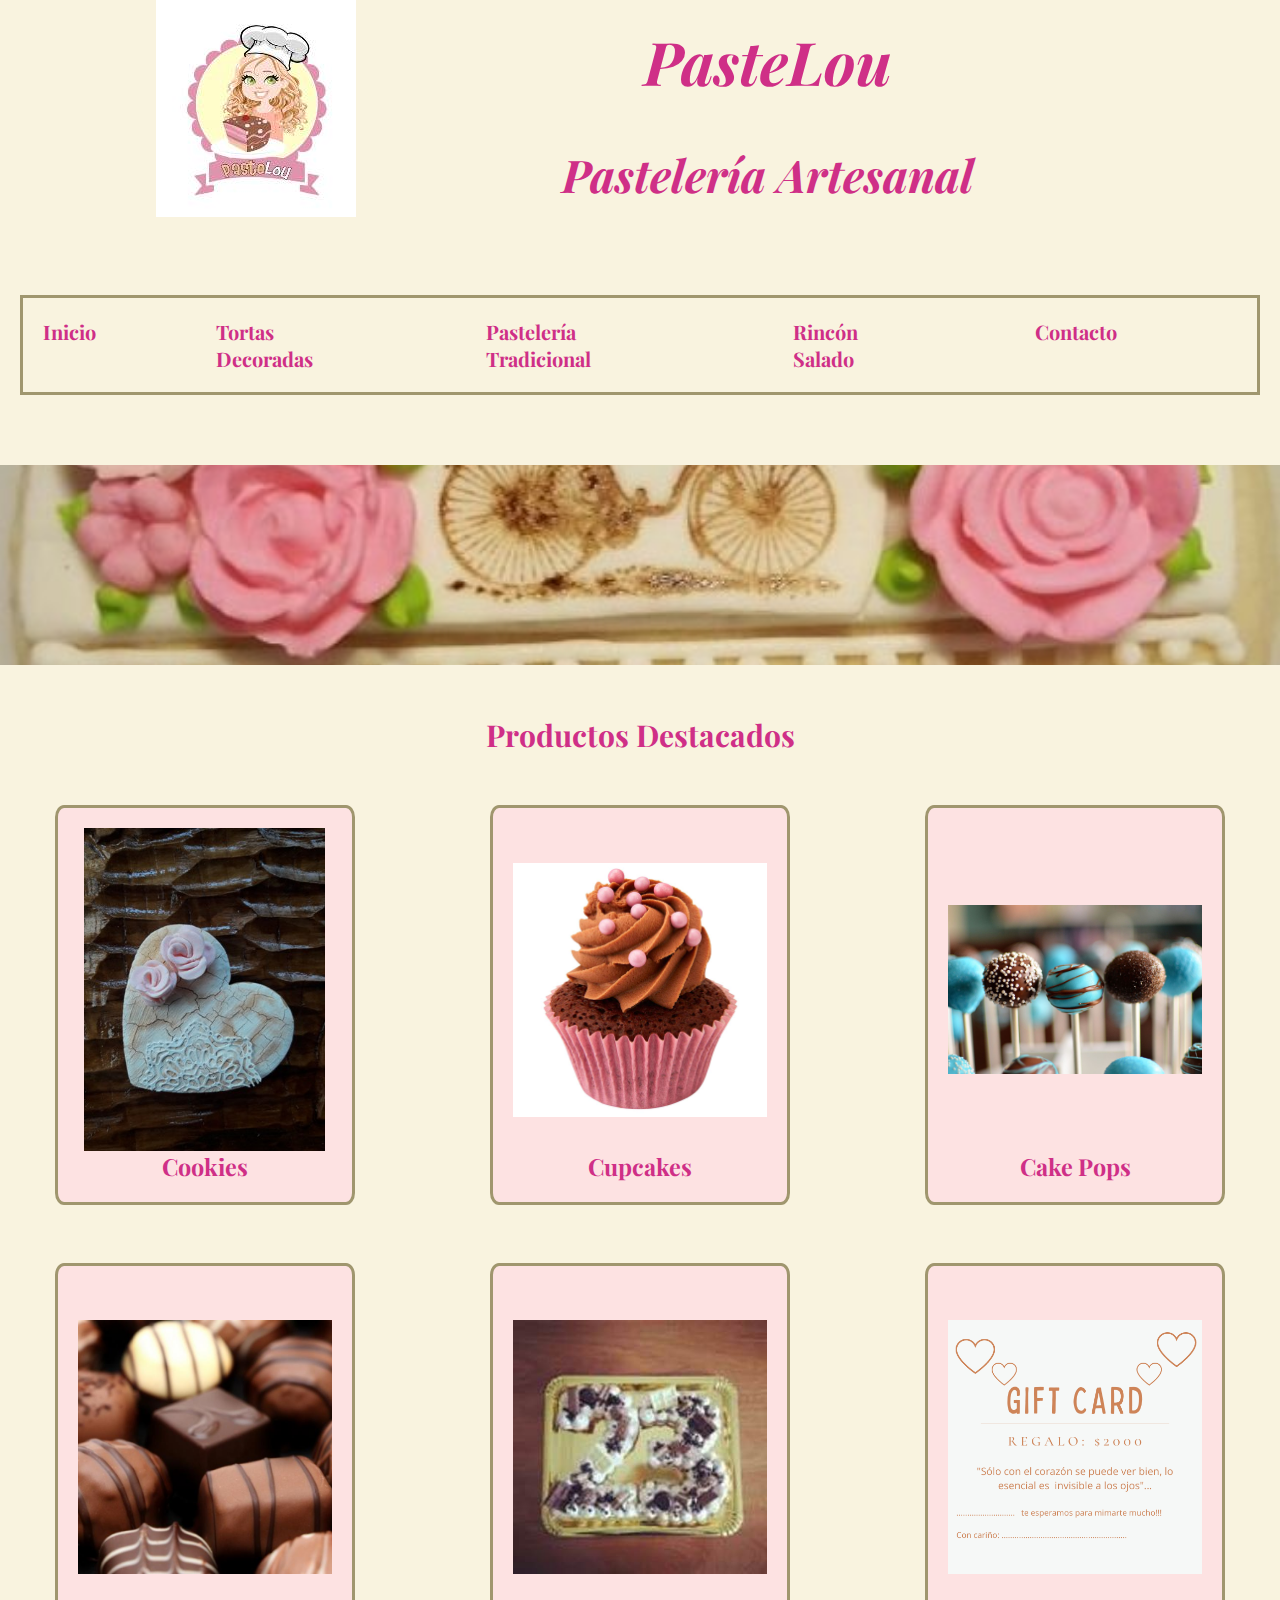
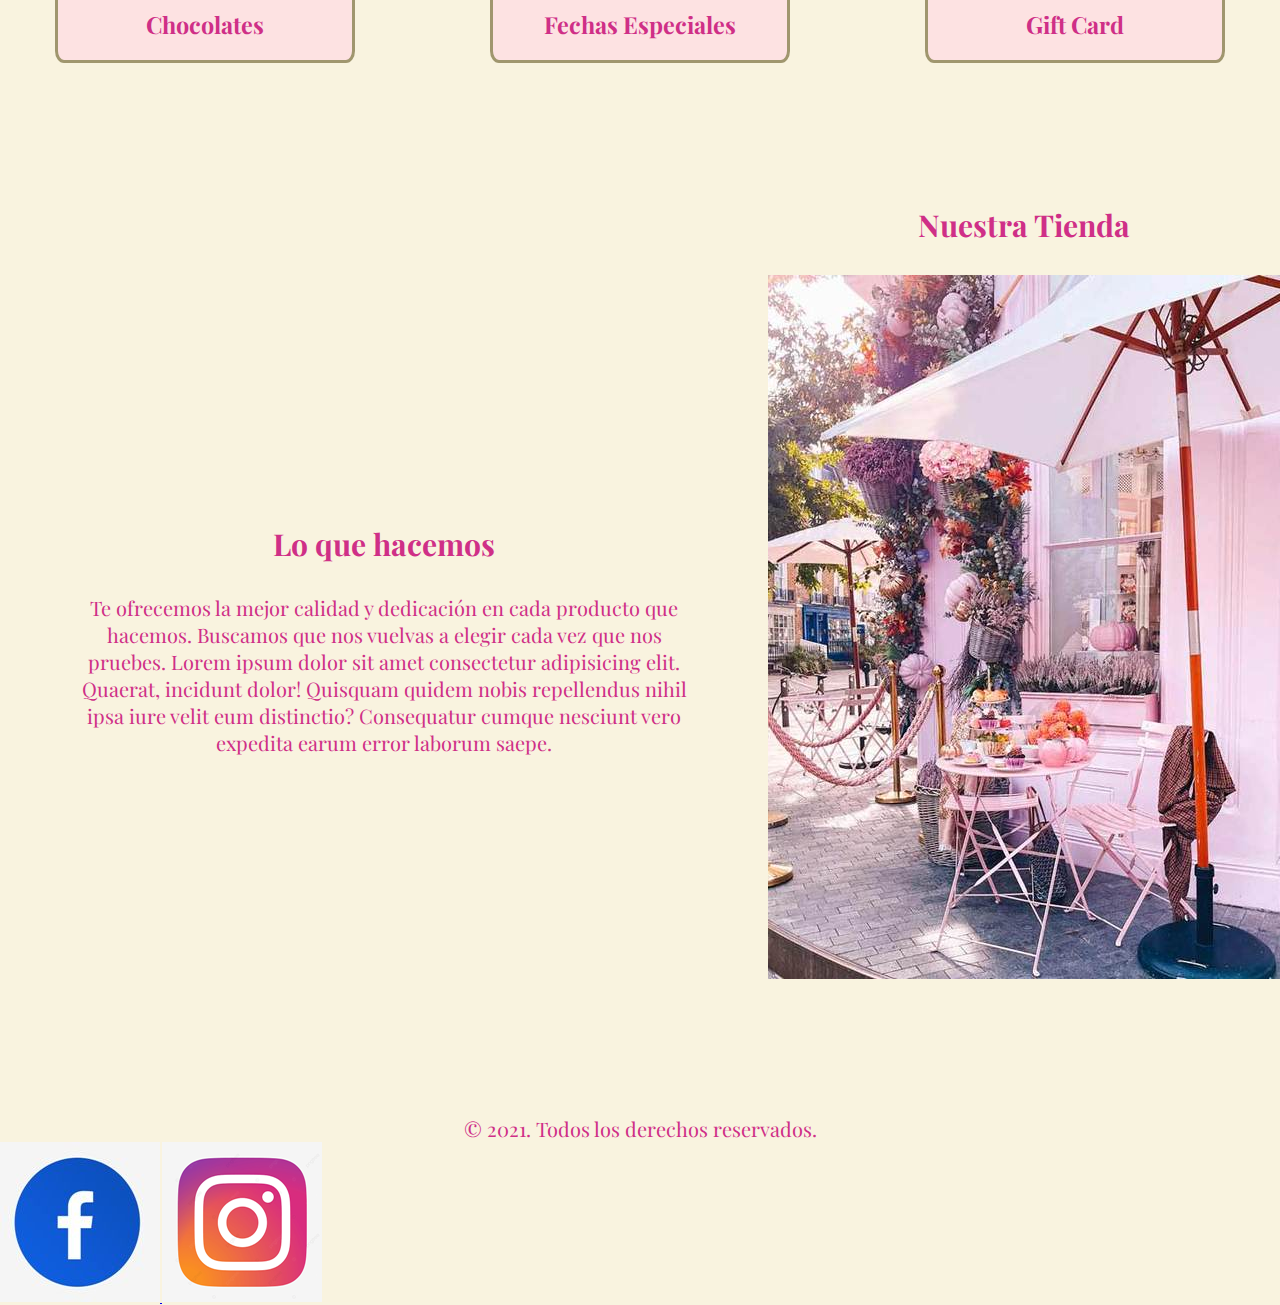
<file: index.html>
<!DOCTYPE html>
<html lang="es">
<head>
    <meta charset="UTF-8">
    <meta http-equiv="X-UA-Compatible" content="IE=edge">
    <meta name="viewport" content="width=device-width, initial-scale=1.0">
    <link rel="shortcut icon" href="./images/favicon.jpg">
    <link rel="preconnect" href="https://fonts.googleapis.com">
    <link rel="preconnect" href="https://fonts.gstatic.com" crossorigin>
    <link href="https://fonts.googleapis.com/css2?family=Playfair+Display:ital,wght@0,400;0,800;1,400;1,800&display=swap" rel="stylesheet">
    <link rel="stylesheet" href="./estilos.css">
    <title>PasteLou</title>
</head>
<body>
    <header class="header">

        <div class="headerTitle">
            <div class = "headerLogo">
                <a href="./index.html"> <img src="./images/logoPasteLou.jpg" alt="Logo PasteLou"> </a><!-- Icon principal con link a index.html-->
            </div>
            <div class="headerTitleText">
                <h1> PasteLou </h1>
                <h2> Pastelería Artesanal </h2> 
            </div>     
        </div>

        <nav class="headerMenu">
            <!-- Barra Navegación -->
            <ul>
                <li> <a href="./index.html"> Inicio </a> </li>
                <li> <a href="./pages/tortasDecoradas.html"> Tortas Decoradas </a> </li>
                <li> <a href="./pages/pasteleriaTradicional.html"> Pastelería Tradicional</a></li>
                <li> <a href="./pages/rinconSalado.html"> Rincón Salado </a></li>
                <li> <a href="./pages/contacto.html"> Contacto </a> </li>
            </ul>
        </nav>

    </header>

    <section class="carrousel">

    </section>

    <section class="productosDestacados">
     
        <h2 class="tituloSeccion"> Productos Destacados </h2>
        
        <div class="productosDestacadosCards">

            <article id="cookies" class="productosDestacados__card">
                <div  class="productosDestacados__card__foto"> </div>
                <h3> Cookies </h3>    
            </article>

            <article id="cupcakes" class="productosDestacados__card">
                <div class="productosDestacados__card__foto"></div>
                <h3> Cupcakes </h3>    
            </article>

            <article id="cakePops" class="productosDestacados__card">
                <div class="productosDestacados__card__foto"></div>
                <h3> Cake Pops </h3>    
            </article> 
        
            <article id="chocolates" class="productosDestacados__card">
                <div  class="productosDestacados__card__foto"> </div>
                <h3> Chocolates </h3>    
            </article>

            <article id="fechasEspeciales" class="productosDestacados__card">
                <div class="productosDestacados__card__foto"></div>
                <h3> Fechas Especiales </h3>    
            </article>

            <article id="giftCard" class="productosDestacados__card">
                <div class="productosDestacados__card__foto"></div>
                <h3> Gift Card </h3>    
            </article>
        </div>  
    
    </section>



    <section class="nosotros">
        
        <article id="nosotros">
            <h2 class="tituloSeccion"> Lo que hacemos </h2>
            <p class="textoGenerico">Te ofrecemos la mejor calidad y dedicación en cada producto que hacemos. Buscamos que nos vuelvas a elegir cada vez que nos pruebes. Lorem ipsum dolor sit amet consectetur adipisicing elit. Quaerat, incidunt dolor! Quisquam quidem nobis repellendus nihil ipsa iure velit eum distinctio? Consequatur cumque nesciunt vero expedita earum error laborum saepe.  
            </p>
        </article>

        <article id="nuestraTienda">
            <h2 class="tituloSeccion"> Nuestra Tienda </h2>
            <img src="./images/nuestraTienda.jpg" alt="Imagen Tienda">      

        </article>

    </section>

    <footer class="footer">
        <p class="textoGenerico">© 2021. Todos los derechos reservados.</p>
        <a href="https://www.facebook.com/pages/category/Entrepreneur/PasteLou-2195331034122883/"> <img src="./images/logoFacebook.jpg" alt="Enlace PasteLou Facebook"> </a>
        <img src="./images/logoInstagram.png" alt="Enlace PasteLou Instagram">
    </footer>

</body>
</html>
</file>
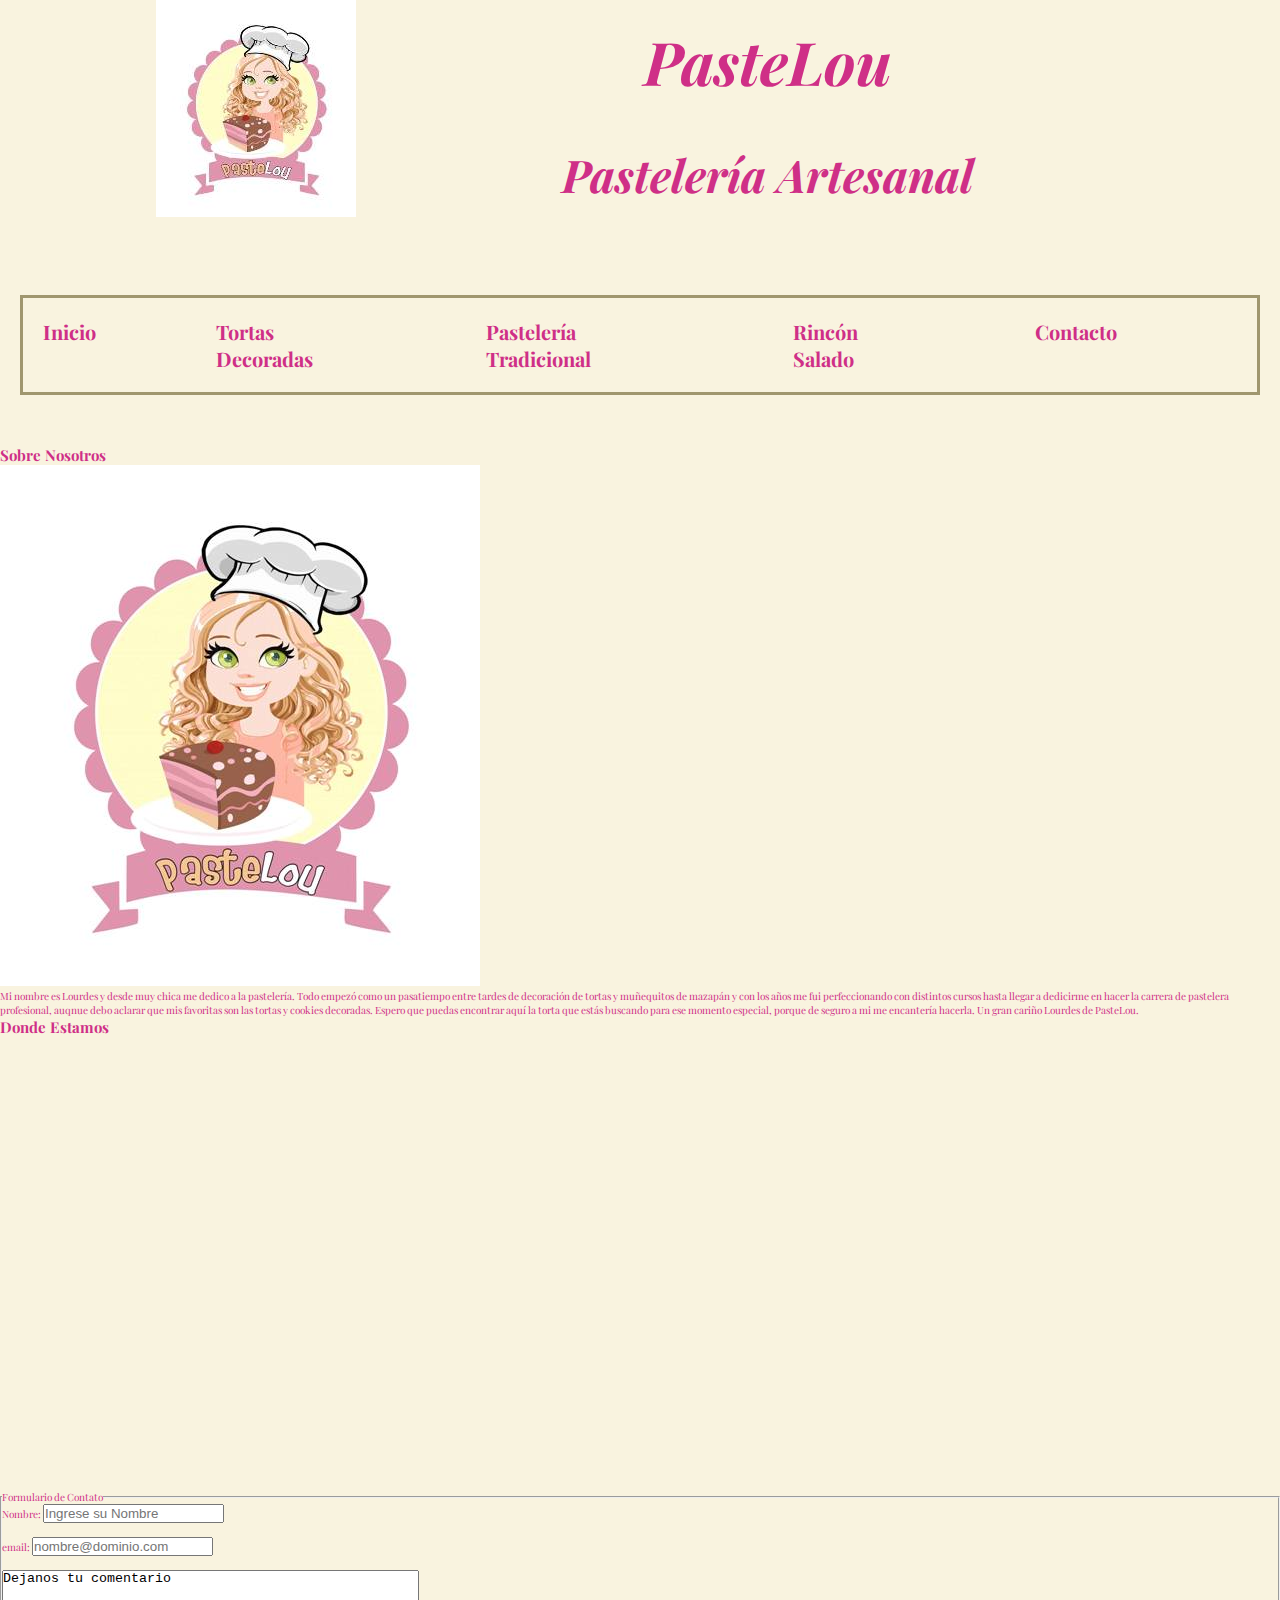
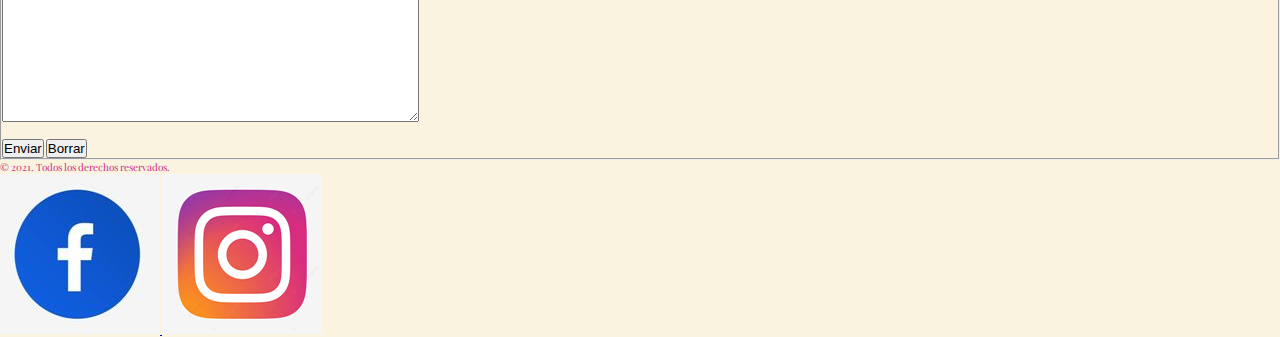
<file: pages/contacto.html>
<!DOCTYPE html>
<html lang="es">
<head>
    <meta charset="UTF-8">
    <meta http-equiv="X-UA-Compatible" content="IE=edge">
    <meta name="viewport" content="width=device-width, initial-scale=1.0">
    <link rel="shortcut icon" href="../images/favicon.jpg">
    <link rel="preconnect" href="https://fonts.googleapis.com">
    <link rel="preconnect" href="https://fonts.gstatic.com" crossorigin>
    <link href="https://fonts.googleapis.com/css2?family=Playfair+Display:ital,wght@0,400;0,800;1,400;1,800&display=swap" rel="stylesheet">
    <link rel="stylesheet" href="../estilos.css">
    <title>PasteLou</title>
</head>
<body>
    <header class="header">
        <div class="headerTitle">
            <div class = "headerLogo">
                <a href="../index.html"> <img src="../images/logoPasteLou.jpg" alt="Logo PasteLou"> </a><!-- Icon principal con link a index.html-->
            </div>
            <div class="headerTitleText">
                <h1> PasteLou </h1>
                <h2> Pastelería Artesanal </h2> 
            </div>     
        </div>

        <nav class="headerMenu">
            <!-- Barra Navegación -->
            <ul>
                <li> <a href="../index.html"> Inicio </a> </li>
                <li> <a href="./tortasDecoradas.html"> Tortas Decoradas</a> </li>
                <li> <a href="./pasteleriaTradicional.html"> Pastelería Tradicional </li>
                <li> <a href="./rinconSalado.html"> Rincón Salado </a></li>
                <li> <a href="./contacto.html"> Contacto </a> </li>
            </ul>
        </nav>

    </header>

    <section>
        <h2>Sobre Nosotros</h2>
        <article>

            <img src="../images/logoPasteLouOriginal.jpg" alt="Foto Lourdes">

            <p>Mi nombre es Lourdes y desde muy chica me dedico a la pastelería. Todo empezó como un pasatiempo entre tardes de decoración de tortas y muñequitos de mazapán y con los años me fui perfeccionando con distintos cursos hasta llegar a dedicirme en hacer la carrera de pastelera profesional, auqnue debo aclarar que mis favoritas son las tortas y cookies decoradas. Espero que puedas encontrar aquí la torta que estás buscando para ese momento especial, porque de seguro a mi me encantería hacerla. Un gran cariño Lourdes de PasteLou.</p>
        </article>

    </section>

    <section>
        <h2>Donde Estamos</h2>
        <iframe src="https://www.google.com/maps/embed?pb=!1m18!1m12!1m3!1d3283.545620741225!2d-58.480577285194734!3d-34.61564966563569!2m3!1f0!2f0!3f0!3m2!1i1024!2i768!4f13.1!3m3!1m2!1s0x95bcc9ef66a9cac1%3A0x4056c7f2ec4a21d0!2sAv.%20Nazca%201600%2C%20C1416ASR%20CABA!5e0!3m2!1sen!2sar!4v1636248985103!5m2!1sen!2sar" width="600" height="450" style="border:0;" allowfullscreen="" loading="lazy"></iframe>

        <aside>
            <form action="/" method="post">
                <fieldset>
                    <legend>Formulario de Contato</legend>
                    <label for="nombre">Nombre:</label>        
                    <input id="nombre" type="text" placeholder="Ingrese su Nombre">
                    <br>
                    <br>
                    <label for="email">email:</label>
                    <input id="email" type="email" placeholder="nombre@dominio.com" required>
                    <br>
                    <br>
                    <textarea name="textarea" rows="10" cols="50">Dejanos tu comentario</textarea>
                    <br>
                    <br>
                    <input type="submit" value="Enviar">
                    <input type="reset" value="Borrar">

                </fieldset>


            </form>



        </aside>
    
    
    </section>


    
    


    <footer>
        <p>© 2021. Todos los derechos reservados.</p>
        <a href="https://www.facebook.com/pages/category/Entrepreneur/PasteLou-2195331034122883/"> <img src="../images/logoFacebook.jpg" alt="Enlace PasteLou Facebook"> </a>
        <img src="../images/logoInstagram.png" alt="Enlace PasteLou Instagram">
    </footer>

</body>
</html>
</file>
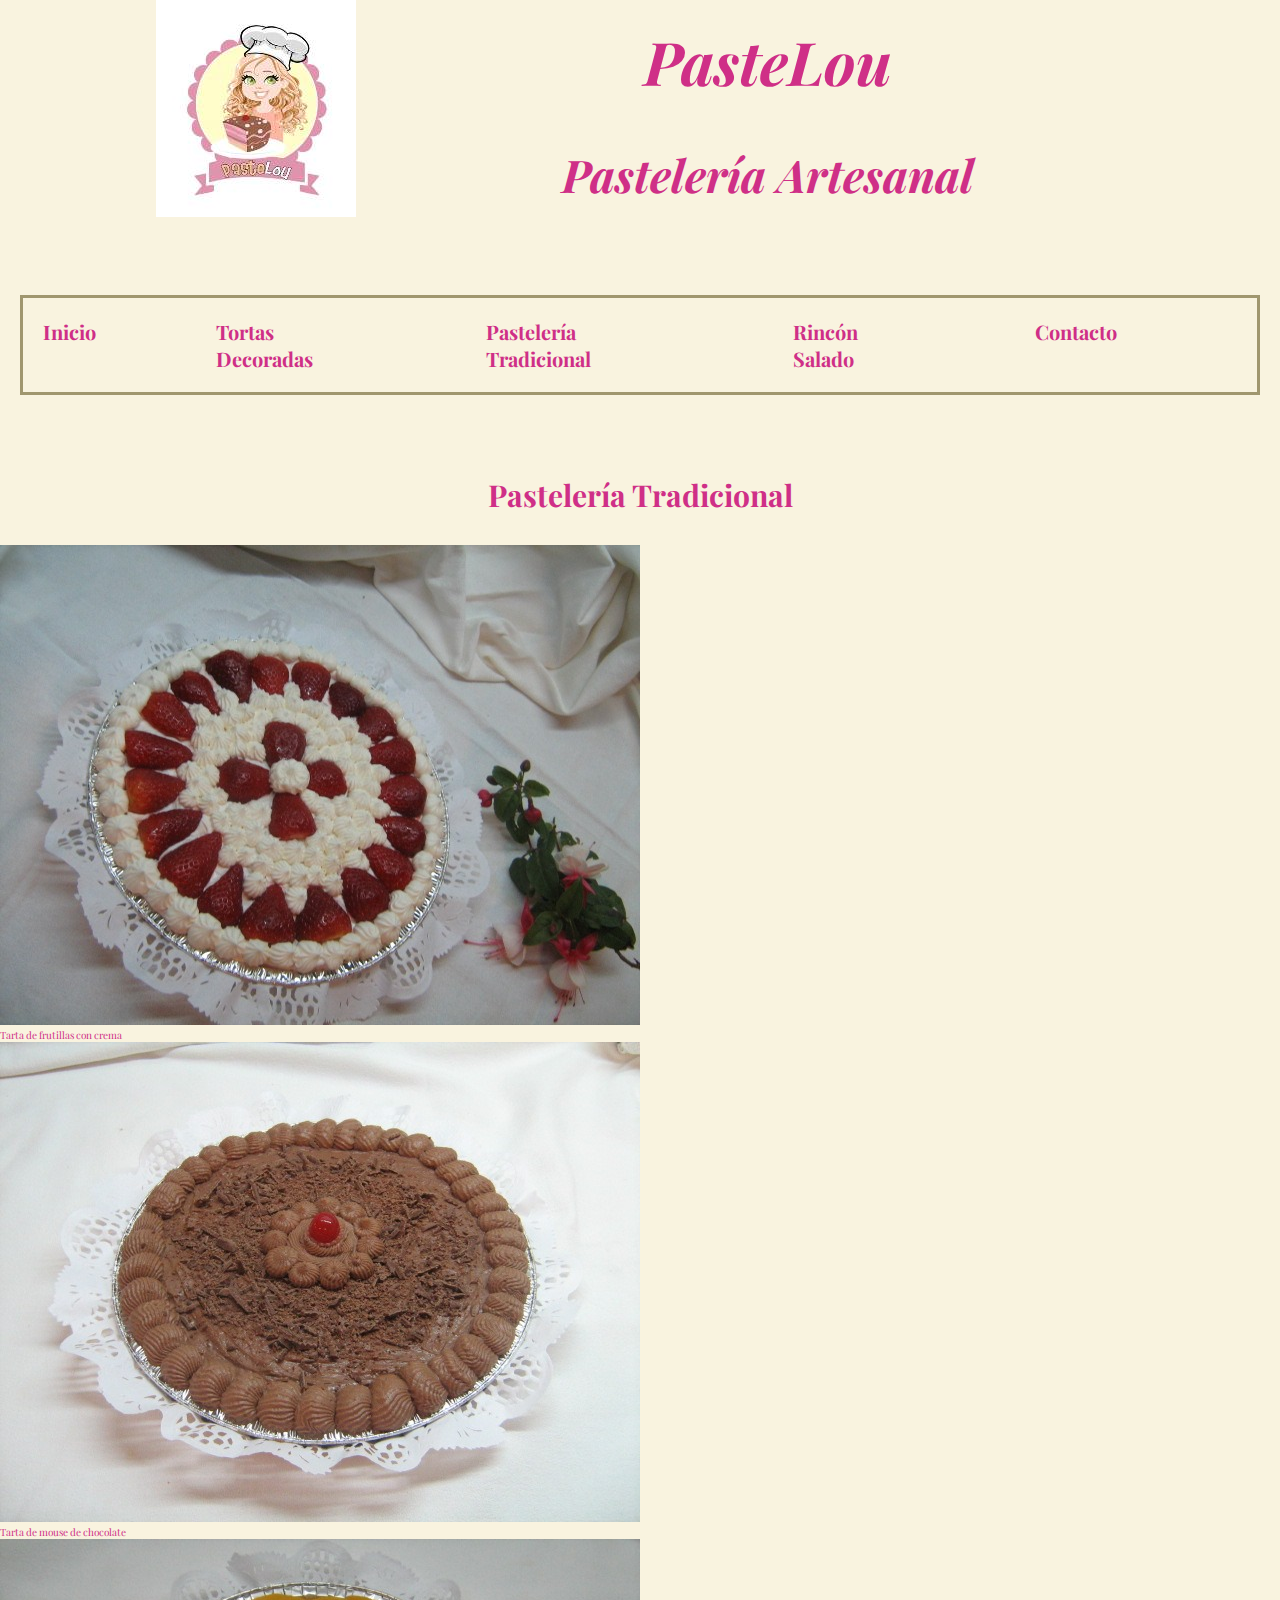
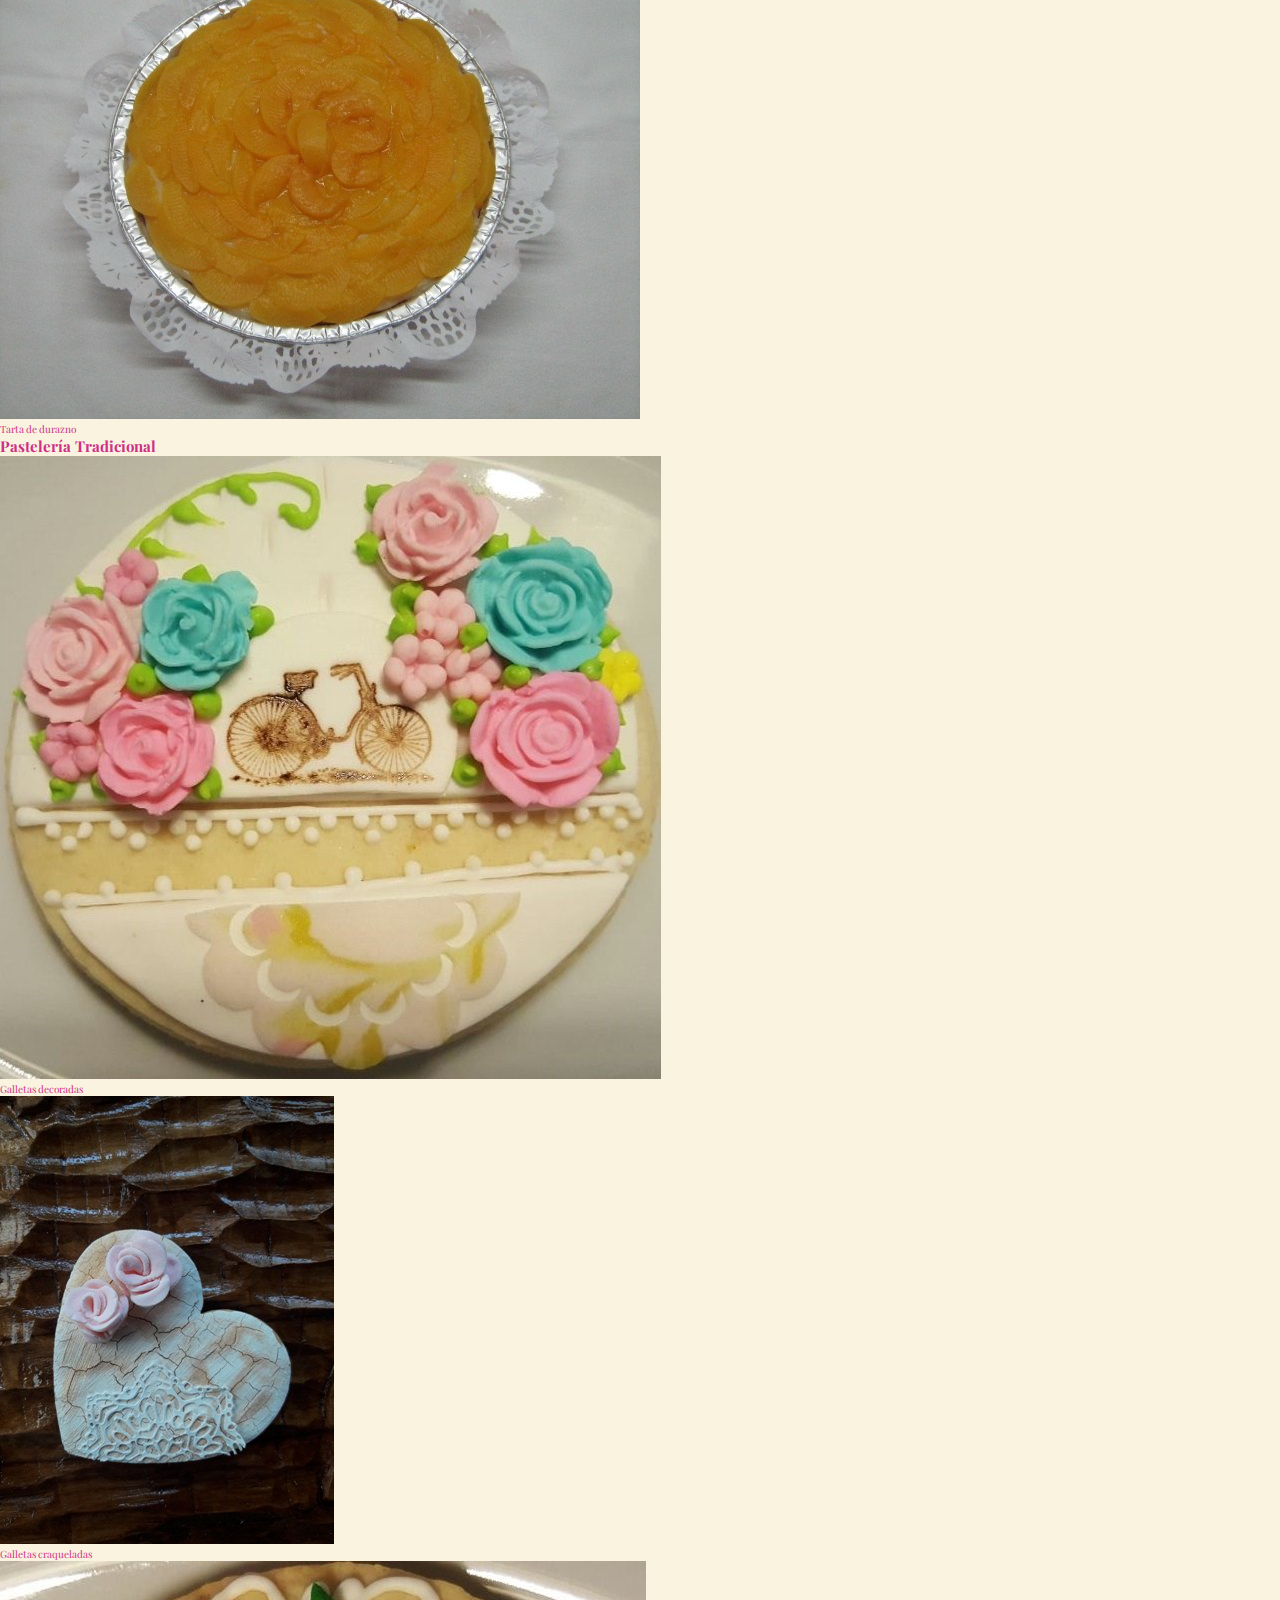
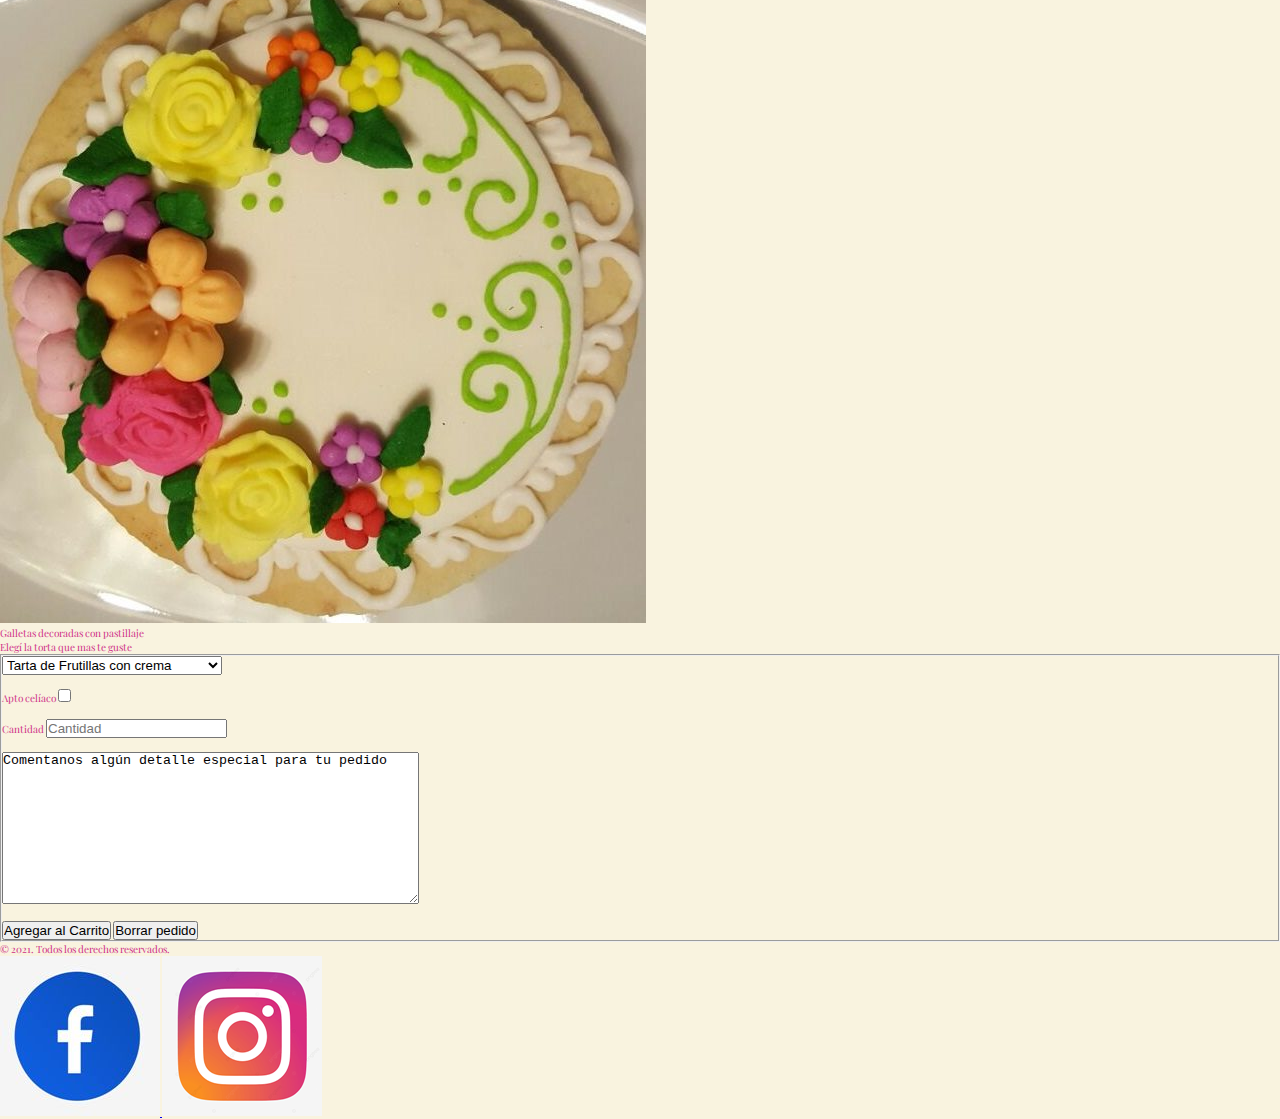
<file: pages/pasteleriaTradicional.html>
<!DOCTYPE html>
<html lang="es">
<head>
    <meta charset="UTF-8">
    <meta http-equiv="X-UA-Compatible" content="IE=edge">
    <meta name="viewport" content="width=device-width, initial-scale=1.0">
    <link rel="shortcut icon" href="../images/favicon.jpg">
    <link rel="preconnect" href="https://fonts.googleapis.com">
    <link rel="preconnect" href="https://fonts.gstatic.com" crossorigin>
    <link href="https://fonts.googleapis.com/css2?family=Playfair+Display:ital,wght@0,400;0,800;1,400;1,800&display=swap" rel="stylesheet">
    <link rel="stylesheet" href="../estilos.css">
    <title>PasteLou</title>
</head>
<body>
    <header class="header">
        
        <div class="headerTitle">
            <div class = "headerLogo">
                <a href="../index.html"> <img src="../images/logoPasteLou.jpg" alt="Logo PasteLou"> </a><!-- Icon principal con link a index.html-->
            </div>
            <div class="headerTitleText">
                <h1> PasteLou </h1>
                <h2> Pastelería Artesanal </h2> 
            </div>     
        </div>

        <nav class="headerMenu">
            <!-- Barra Navegación -->
            <ul>
                <li> <a href="../index.html"> Inicio </a> </li>
                <li> <a href="./tortasDecoradas.html"> Tortas Decoradas</a> </li>
                <li> <a href="./pasteleriaTradicional.html"> Pastelería Tradicional </li>
                <li> <a href="./rinconSalado.html"> Rincón Salado </a></li>
                <li> <a href="./contacto.html"> Contacto </a> </li>
            </ul>
        </nav>

    </header>

    <section>
        <!--Productos 1-->
        <h2 class="tituloSeccion"> Pastelería Tradicional </h2>
            <article>
                <img src="../images/tortaFrutilla.jpg" alt="Product Card 1">
                <p>Tarta de frutillas con crema</p>

                <img src="../images/tortaChocolate.jpg" alt="Product Card 2">
                <p>Tarta de mouse de chocolate</p>
                
                <img src="../images/tortaDurazno.jpg" alt="Product Card 3">
                <p>Tarta de durazno</p>   
            </article>

    </section>


    <section>
        <!--Productos 2-->
        <h2> Pastelería Tradicional </h2>
            <article>
                <img src="../images/galletaBicicleta.jpg" alt="Product Card 1">
                <p>Galletas decoradas</p>

                <img src="../images/galletaCraquelada.jpg" alt="Product Card 2">
                <p>Galletas craqueladas</p>
                
                <img src="../images/galletaFlores.jpg" alt="Product Card 3">
                <p>Galletas decoradas con pastillaje</p>
           </article>

    </section>

    <section>
        <form action="/" method="post">
            <legend> Elegí la torta que mas te guste</legend>
            <fieldset>
                <select name="">
                    <option value="tartaFrutillas">Tarta de Frutillas con crema</option>
                    <option value="tartaChocolate">Tarta mouse de chocolate</option>
                    <option value="tartaDurazno">Tarta de Durazno</option>
                    <option value="galletasDecoradas">Galletas con decoración pintadas</option>
                    <option value="galletasCraqueladas">Galletas Craqueladas</option>
                    <option value="galletasFlores">Galletas decoradas con pastillaje</option>
                </select>
                <br> 
                <br>
                <label for="sinTacc">Apto celíaco </label>
                <input type="checkbox" name="sinTacc" value="1" />
                <br>
                <br>
                <label for="cantidad">Cantidad</label>
                <input id="cantidad" type="number" placeholder="Cantidad">
                <br>
                <br>
                <textarea name="textarea" rows="10" cols="50">Comentanos algún detalle especial para tu pedido</textarea>
                <br>
                <br>
                <input type="submit" value="Agregar al Carrito">
                <input type="reset" value="Borrar pedido">





            </fieldset>


        </form>



    </section>


    <footer>
        <p>© 2021. Todos los derechos reservados.</p>
        <a href="https://www.facebook.com/pages/category/Entrepreneur/PasteLou-2195331034122883/"> <img src="../images/logoFacebook.jpg" alt="Enlace PasteLou Facebook"> </a>
        <img src="../images/logoInstagram.png" alt="Enlace PasteLou Instagram">
    </footer>

</body>
</html>
</file>
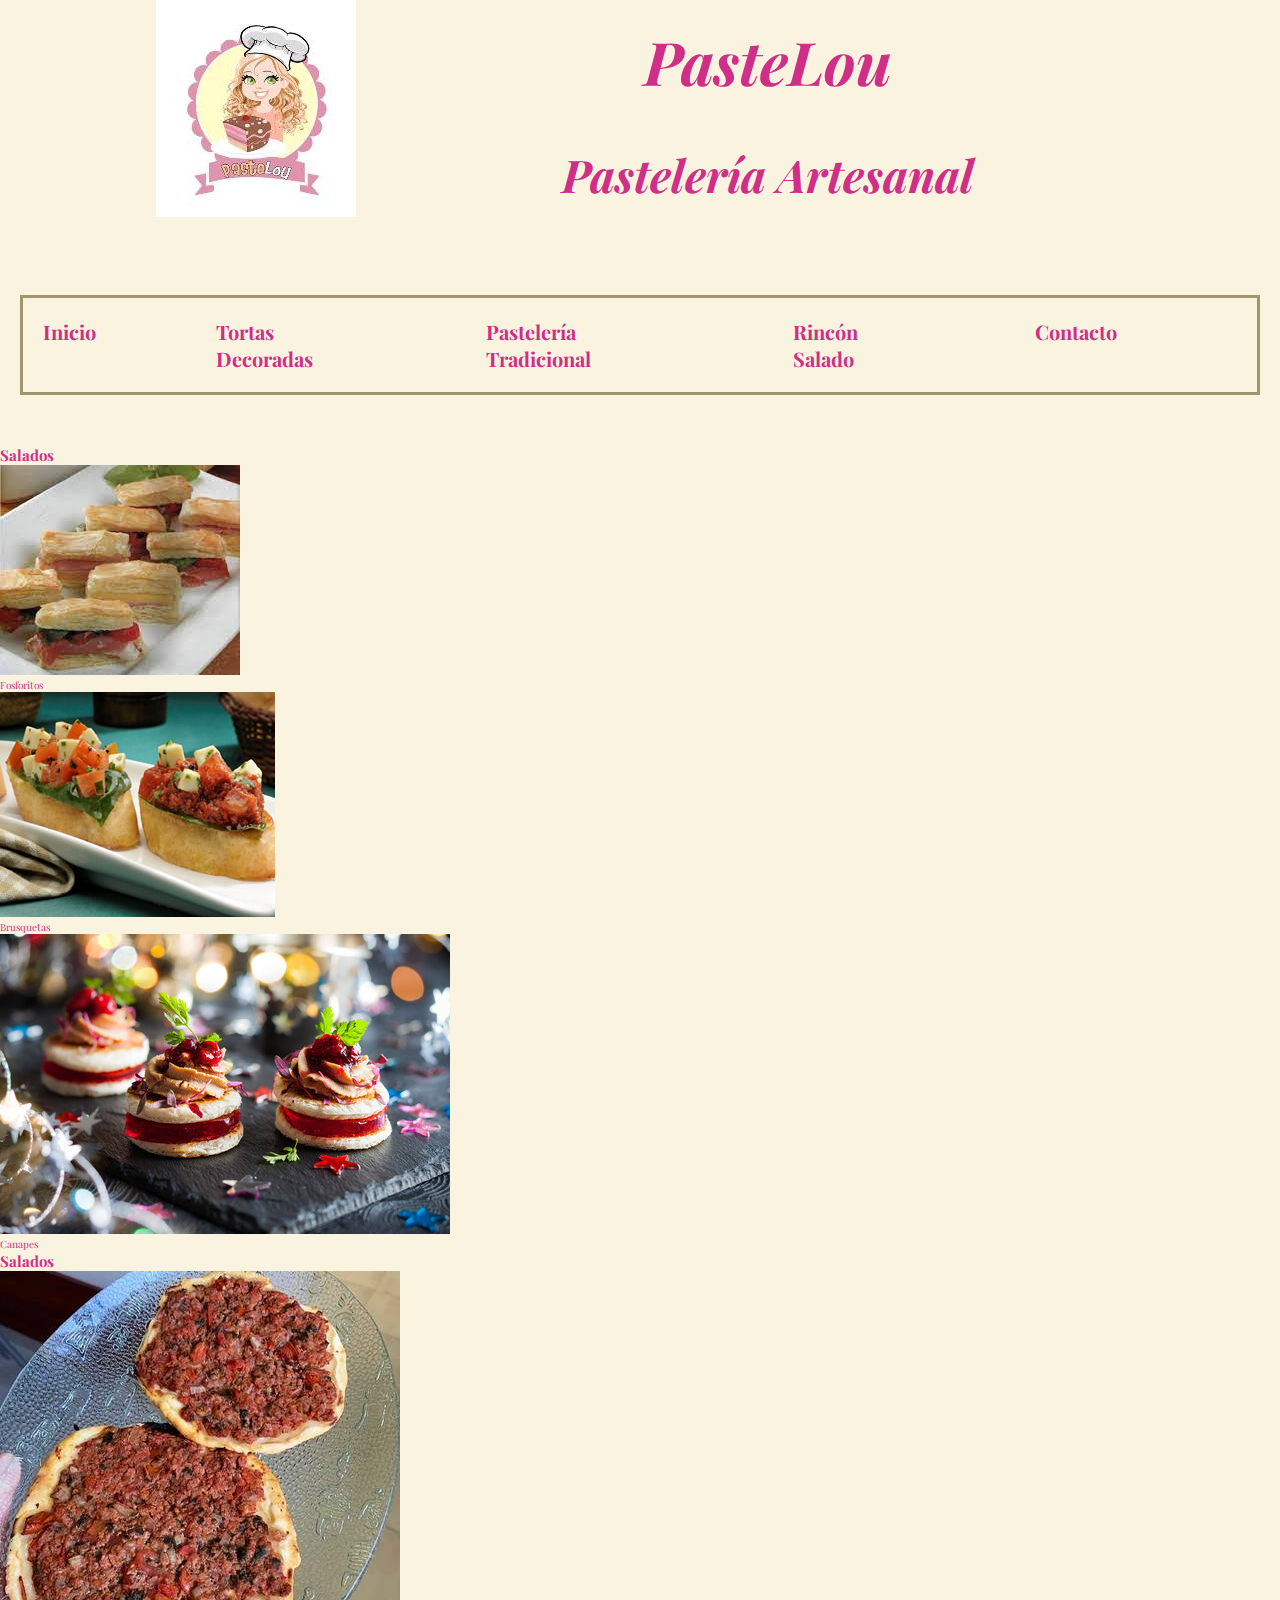
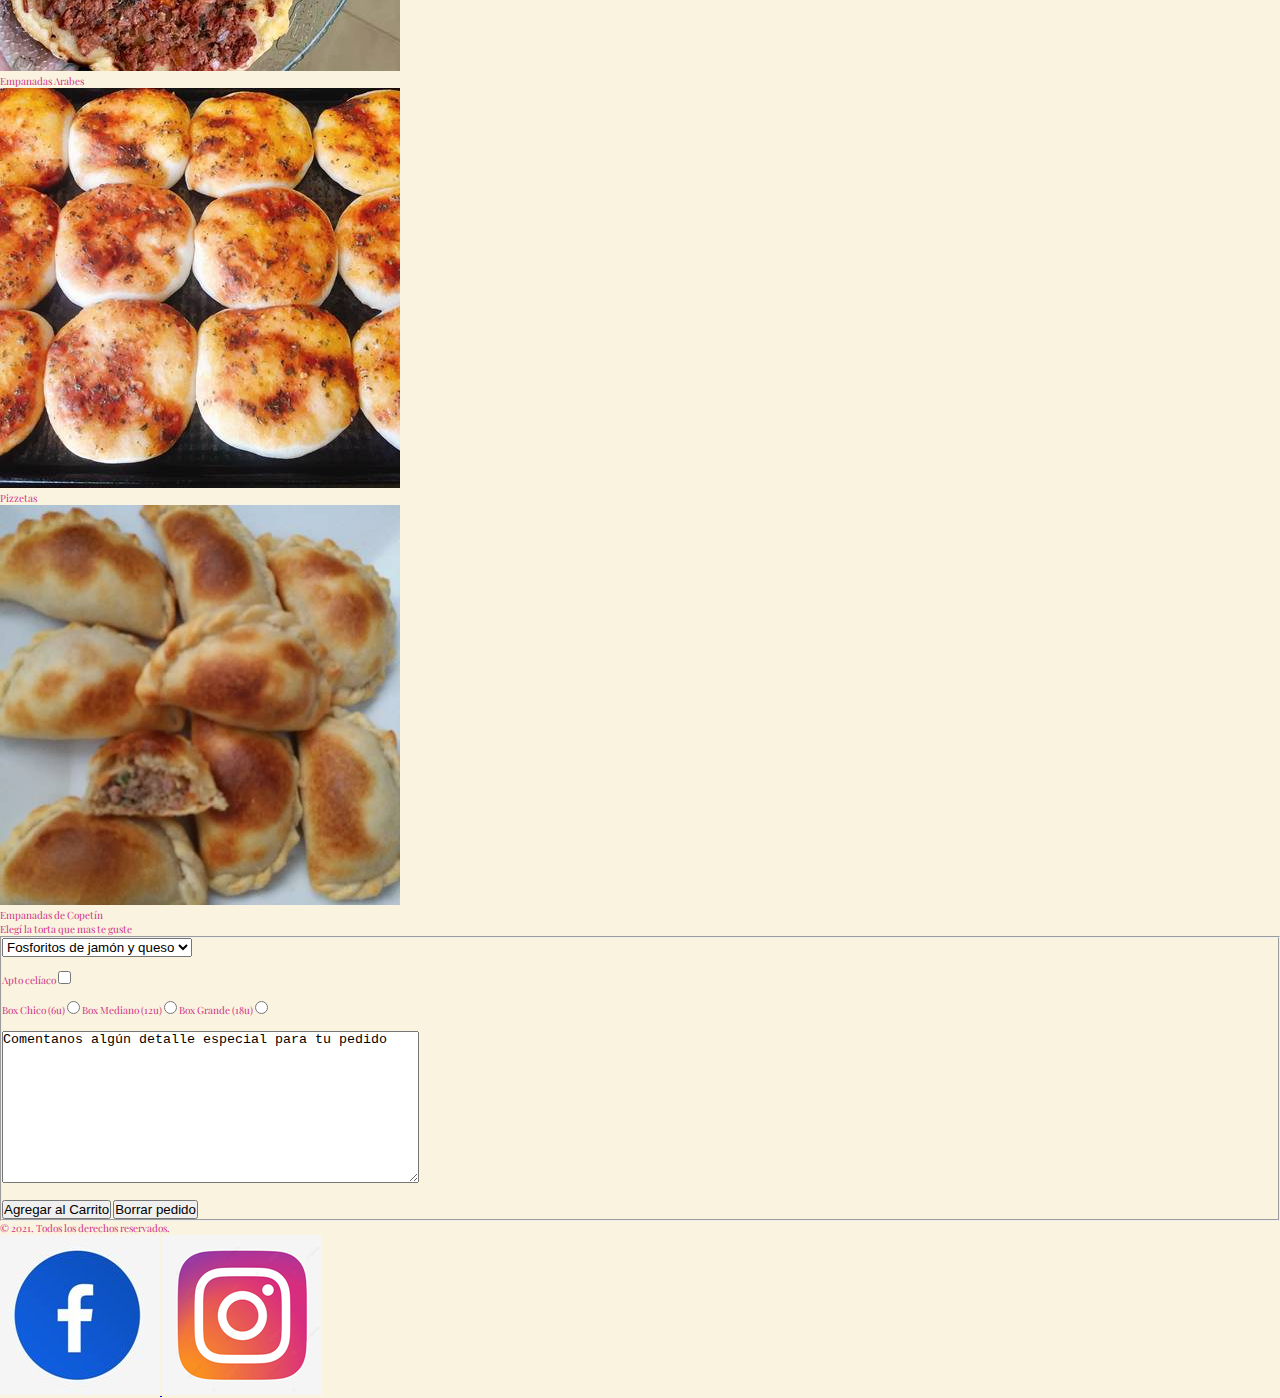
<file: pages/rinconSalado.html>
<!DOCTYPE html>
<html lang="es">
<head>
    <meta charset="UTF-8">
    <meta http-equiv="X-UA-Compatible" content="IE=edge">
    <meta name="viewport" content="width=device-width, initial-scale=1.0">
    <link rel="shortcut icon" href="../images/favicon.jpg">
    <link rel="preconnect" href="https://fonts.googleapis.com">
    <link rel="preconnect" href="https://fonts.gstatic.com" crossorigin>
    <link href="https://fonts.googleapis.com/css2?family=Playfair+Display:ital,wght@0,400;0,800;1,400;1,800&display=swap" rel="stylesheet">
    <link rel="stylesheet" href="../estilos.css">
    <title>PasteLou</title>
</head>
<body>
    <header class="header">
       
        <div class="headerTitle">
            <div class = "headerLogo">
                <a href="../index.html"> <img src="../images/logoPasteLou.jpg" alt="Logo PasteLou"> </a><!-- Icon principal con link a index.html-->
            </div>
            <div class="headerTitleText">
                <h1> PasteLou </h1>
                <h2> Pastelería Artesanal </h2> 
            </div>     
        </div>

        <nav class="headerMenu">
            <!-- Barra Navegación -->
            <ul>
                <li> <a href="../index.html"> Inicio </a> </li>
                <li> <a href="./tortasDecoradas.html"> Tortas Decoradas</a> </li>
                <li> <a href="./pasteleriaTradicional.html"> Pastelería Tradicional </li>
                <li> <a href="./rinconSalado.html"> Rincón Salado </a></li>
                <li> <a href="./contacto.html"> Contacto </a> </li>
            </ul>
        </nav>

    </header>

    <section>
        <!--Productos 1-->
        <h2> Salados </h2>
            <article>
                <img src="../images/fosforitos.jpg" alt="Product Card 1">
                <p>Fosforitos</p>

                <img src="../images/brusquetas.jpg" alt="Product Card 2">
                <p>Brusquetas</p>
                
                <img src="../images/canapes.jpg" alt="Product Card 3">
                <p>Canapes</p>   
            </article>

    </section>


    <section>
        <!--Productos 2-->
        <h2> Salados </h2>
            <article>
                <img src="../images/lehmeyun.jpg" alt="Product Card 1">
                <p>Empanadas Arabes</p>

                <img src="../images/pizzetas.jpg" alt="Product Card 2">
                <p>Pizzetas</p>
                
                <img src="../images/empanadasCopetin.jpg" alt="Product Card 3">
                <p>Empanadas de Copetín</p>
           </article>

    </section>

    <section>
        <form action="/" method="post">
            <legend> Elegí la torta que mas te guste</legend>
            <fieldset>
                <select name="">
                    <option value="fosforitos">Fosforitos de jamón y queso</option>
                    <option value="brusquetas|">Bruequetas</option>
                    <option value="canapes">Canapes</option>
                    <option value="lehmeyun">Empenadas Arabes</option>
                    <option value="pizzetas">Pizzetas</option>
                    <option value="empanadasCopetín">Empanadas de Copetín</option>
                </select>
                <br> 
                <br>
                <label for="">Apto celíaco </label>
                <input type="checkbox" name="sinTaac" value="1" />
                <br>
                <br>
                <label for="">Box Chico (6u)</label>
                <input type="radio" name="tamano" value="chico" />
                <label for="">Box Mediano (12u)</label>
                <input type="radio" name="tamano" value="mediano" />
                <label for="">Box Grande (18u)</label>
                <input type="radio" name="tamano" value="grande" />
                <br>
                <br>
                <textarea name="textarea" rows="10" cols="50">Comentanos algún detalle especial para tu pedido</textarea>
                <br>
                <br>
                <input type="submit" value="Agregar al Carrito">
                <input type="reset" value="Borrar pedido">





            </fieldset>


        </form>



    </section>




    <footer>
        <p>© 2021. Todos los derechos reservados.</p>
        <a href="https://www.facebook.com/pages/category/Entrepreneur/PasteLou-2195331034122883/"> <img src="../images/logoFacebook.jpg" alt="Enlace PasteLou Facebook"> </a>
        <img src="../images/logoInstagram.png" alt="Enlace PasteLou Instagram">
    </footer>

</body>
</html>
</file>
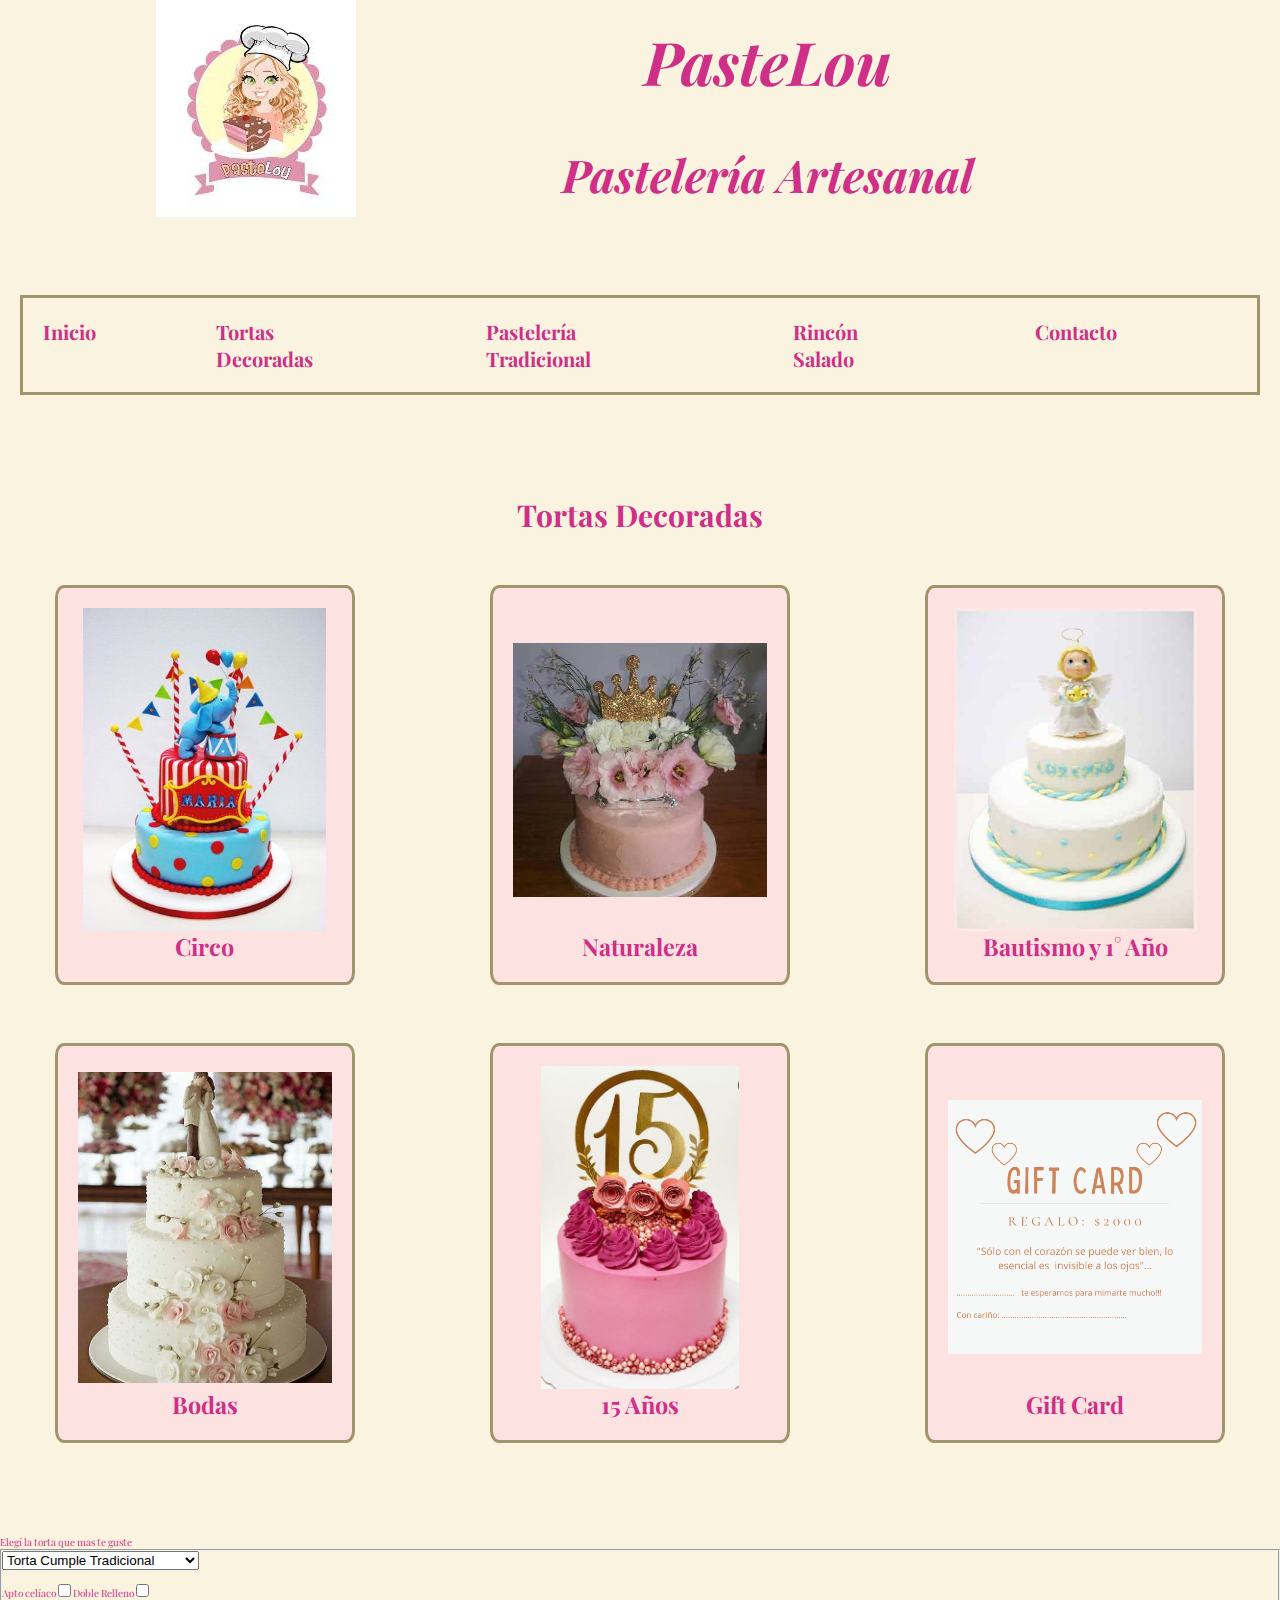
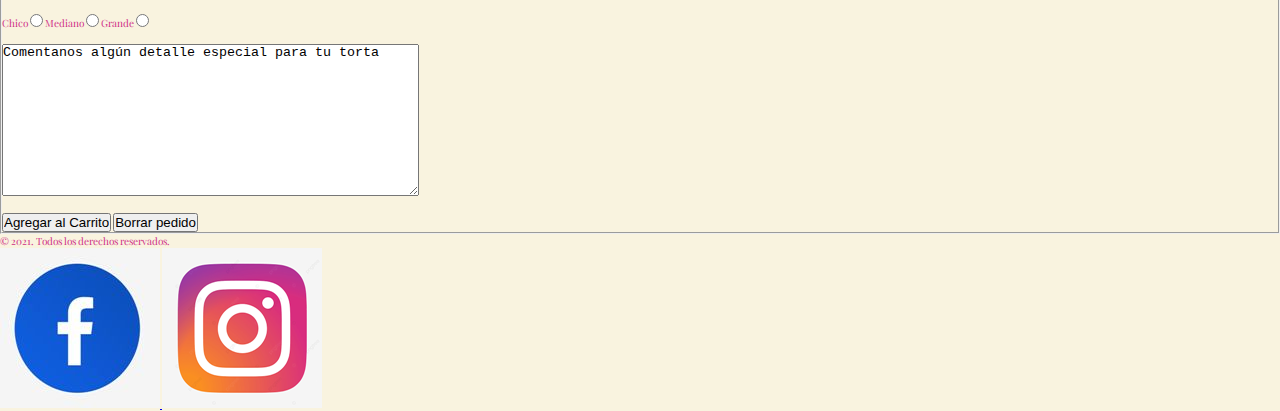
<file: pages/tortasDecoradas.html>
<!DOCTYPE html>
<html lang="es">
<head>
    <meta charset="UTF-8">
    <meta http-equiv="X-UA-Compatible" content="IE=edge">
    <meta name="viewport" content="width=device-width, initial-scale=1.0">
    <link rel="shortcut icon" href="../images/favicon.jpg">
    <link rel="preconnect" href="https://fonts.googleapis.com">
    <link rel="preconnect" href="https://fonts.gstatic.com" crossorigin>
    <link href="https://fonts.googleapis.com/css2?family=Playfair+Display:ital,wght@0,400;0,800;1,400;1,800&display=swap" rel="stylesheet">
    <link rel="stylesheet" href="../estilos.css">
    <title>PasteLou</title>
</head>
<body>
    <header class="header">
        <div class="headerTitle">
            <div class = "headerLogo">
                <a href="../index.html"> <img src="../images/logoPasteLou.jpg" alt="Logo PasteLou"> </a><!-- Icon principal con link a index.html-->
            </div>
            <div class="headerTitleText">
                <h1> PasteLou </h1>
                <h2> Pastelería Artesanal </h2> 
            </div>     
        </div>

        <nav class="headerMenu">
            <!-- Barra Navegación -->
            <ul>
                <li> <a href="../index.html"> Inicio </a> </li>
                <li> <a href="./tortasDecoradas.html"> Tortas Decoradas</a> </li>
                <li> <a href="./pasteleriaTradicional.html"> Pastelería Tradicional </li>
                <li> <a href="./rinconSalado.html"> Rincón Salado </a></li>
                <li> <a href="./contacto.html"> Contacto </a> </li>
            </ul>
        </nav>

    </header>

    <section class="productosDestacados">
    
        <h2 class="tituloSeccion"> Tortas Decoradas </h2>

        <div class="productosDestacadosCards">

            <article id="circo" class="productosDestacados__card">
                <div  class="productosDestacados__card__foto"> </div>
                <h3> Circo </h3>    
            </article>
            <article id="naturaleza" class="productosDestacados__card">
                <div class="productosDestacados__card__foto"></div>
                <h3> Naturaleza </h3>    
            </article>
            <article id="bautismoY1" class="productosDestacados__card">
                <div class="productosDestacados__card__foto"></div>
                <h3> Bautismo y 1° Año </h3>    
            </article>

    
            <article id="bodas" class="productosDestacados__card">
                <div  class="productosDestacados__card__foto"> </div>
                <h3> Bodas </h3>    
            </article>
            <article id="quince" class="productosDestacados__card">
                <div class="productosDestacados__card__foto"></div>
                <h3> 15 Años </h3>    
            </article>
            <article id="giftCard" class="productosDestacados__card">
                <div class="productosDestacados__card__foto"></div>
                <h3> Gift Card </h3>    
            </article>

    </section>

    </div>

    <section>
        <form action="/" method="post">
            <legend> Elegí la torta que mas te guste</legend>
            <fieldset>
                <select name="">
                    <option value="tortaCumple">Torta Cumple Tradicional</option>
                    <option value="tortaCumpleNumero">Torta Numero</option>
                    <option value="tortaTemática">Torta Temática Infantil</option>
                    <option value="tortaDespedida">Torta Despedida</option>
                    <option value="tortaFloral">Torta con arreglo floral</option>
                    <option value="tortaArtista">Torta Temática con modelado</option>
                </select>
                <br> 
                <br>
                <label for="">Apto celíaco </label>
                <input type="checkbox" name="sinTaac" value="1" />
                <label for="">Doble Relleno </label>
                <input type="checkbox" name="dobleRelleno" value="1" />
                <br>
                <br>
                <label for="">Chico</label>
                <input type="radio" name="tamano" value="chico" />
                <label for="">Mediano</label>
                <input type="radio" name="tamano" value="mediano" />
                <label for="">Grande</label>
                <input type="radio" name="tamano" value="grande" />
                <br>
                <br>
                <textarea name="textarea" rows="10" cols="50">Comentanos algún detalle especial para tu torta</textarea>
                <br>
                <br>
                <input type="submit" value="Agregar al Carrito">
                <input type="reset" value="Borrar pedido">





            </fieldset>


        </form>



    </section>





    <footer class="footer">
        <p>© 2021. Todos los derechos reservados.</p>
        <a href="https://www.facebook.com/pages/category/Entrepreneur/PasteLou-2195331034122883/"> <img src="../images/logoFacebook.jpg" alt="Enlace PasteLou Facebook"> </a>
        <img src="../images/logoInstagram.png" alt="Enlace PasteLou Instagram">
    </footer>

</body>
</html>
</file>
<file: estilos.css>
html {
    font-size: 62.5%;
    }

    *{  /* reseteo gral*/
    margin: 0;
    padding: 0;
    box-sizing: border-box;
    }


    /* background-color: F9F3DF; */

body{
    background-color: #F9F3DF;
    font-family: 'Playfair Display', serif;
    color: #CF2F87;
}


/* HEADER */

.header{
    
    display: flex;
    flex-direction: column;
    width:100%
}

.headerTitle{
    display: flex;
    justify-content: space-around;
    font-size: 3rem; 
    font-style: italic;
    font-weight:bold;
    text-align: center;
    margin-bottom: 20px;
}

.headerLogo{
    width:40%;
}

.headerTitleText{
    width:60%;
    display:flex;
    padding-right: 20%;
    flex-direction: column;
    justify-content: space-around;
}

.headerMenu{
    top: 5px;
    margin: 50px 20px;
    padding:20px 20px;
    border: #a0966e solid 3px;
}

.headerMenu ul{
    display:flex;
    justify-content: space-evenly;
    list-style: none;
    width: 100%;
} 

.headerMenu ul li{ 
    font-size: 2rem;
    font-weight: bold;
    margin-right: 120px;

}
.headerMenu ul li a{ 
    text-decoration: none ;
    color: #CF2F87;
}

/* CARROUSEL */

.carrousel{
    width: 100%;
    height: 200px;
    margin:20px 0px;
    background-image: url(./images/galletaBicicleta.jpg);
    background-repeat: no-repeat;
    background-position: center;
    background-size: cover;
}

/* PRODUCTOS DESTACADOS */

.productosDestacados{

    margin:20px 0px;
    height: 1050px;

}

.productosDestacadosCards{
    /* height: 80%; */
    width: 100%;
    display: grid;
    grid-template-columns: repeat(3, 1fr);
    grid-template-rows: repeat(2, 1fr);
    column-gap: 2%;
    row-gap: 2%;
    justify-items: center;
    align-items:center;

    grid-template-areas: 
    "card1 card2 card3"
    "card4 card5 card6"
    
}


.productosDestacados__card{
    
    display:flex;
    flex-direction: column;
    margin: 20px 50px;
    padding: 20px 20px;
    background-color: #FDE2E2;
    width: 300px;
    height: 400px;
    text-align: center;
    font-size: 2rem;
    font-weight: bold;
    border: 3px solid #a0966e;
    border-radius: 3%;
    

}

.productosDestacados__card__foto{
 
    height: 350px;
    background-position: center;
    background-size: contain;
    background-repeat: no-repeat;
    overflow: hidden;
}

/* Ubicacion y fondo de las Product Card */


/*Product Card en index.html*/

#cookies{
    grid-area: card1;
}

#cookies div{
    background-image: url(./images/galletaCraquelada.jpg);
}

#cupcakes{
    grid-area: card2;
}

#cupcakes div{
    background-image: url(./images/cupCake.jpg);
}

#cakePops{
    grid-area: card3;
}

#cakePops div{
    background-image: url(./images/cakePop.jpg);
}

#chocolates{
    grid-area: card4;
}

#chocolates div{
    background-image: url(./images/bombonesChocolate.jpg);
}

#fechasEspeciales{
    grid-area: card5;
}

#fechasEspeciales div{
    background-image: url(./images/torta23.jpg);
}

#giftCard{
    grid-area: card6;
}

#giftCard div{
    background-image: url(./images/giftCard.png);
}

/*Product Card en tortasDecoradas.html*/

#circo{
    grid-area: card1;
}

#circo div{
    background-image: url(./images/tortaCirco.jpg);
}

#naturaleza{
    grid-area: card2;
}

#naturaleza div{
    background-image: url(./images/tortaFlores.jpg);
}

#bautismoY1{
    grid-area: card3;
}

#bautismoY1 div{
    background-image: url(./images/tortaBautismo.jpg);
}

#bodas{
    grid-area: card4;
}

#bodas div{
    background-image: url(./images/tortaBoda.jpg);
}

#quince{
    grid-area: card5;
}

#quince div{
    background-image: url(./images/torta15.jpg);
}

#giftCard{
    grid-area: card6;
}

#giftCard div{
    background-image: url(./images/giftCard.png);
}


/*NOSOTROS*/

.nosotros{
    display: flex;
    width: 100%;
    height: 100vh;
    margin: 40px 0;
}

#nosotros{
    display:flex;
    flex-direction: column;
    justify-content: center;
    align-items: center;
    width: 60%;
    padding:50px 70px;

}

#nuestraTienda{
    display: flex;
    flex-direction: column;
    align-items: center;
    width:40%;
    overflow: hidden;
}


/* Clases Auxiliares que se reutilizan en varios contenedores */

.tituloSeccion{
    font-size: 3rem;
    text-align: center;
    padding: 30px 0;
}

.textoGenerico{
    font-size: 2rem;
    text-align: center;
}

/* Utilizo criterio Desktop First para los Media Query */

/* 1do MQ para pasar grid de productos de 3 columnas a 2 columnas y 3 filas cuando desaparece una card*/

@media screen and (max-width: 1200px){

    .productosDestacados{

        height: 1550px;
    
    }
    .productosDestacadosCards{
        /* height: 80%; */
        width: 100%;
        display: grid;
        grid-template-columns: repeat(2, 1fr);
        grid-template-rows: repeat(3, 1fr);
        column-gap: 2%;
        row-gap: 5%;
        grid-template-areas: 
        "card1 card2" 
        "card3 card4" 
        "card5 card6"
        
    }

}

/* 2er MQ para corregir solapamiento de elementos nav bar con su borde */

@media screen and (max-width: 1065px){
    .headerMenu ul{
        flex-direction: column;
    }
    
    .headerMenu ul li{
        margin-bottom: 15px;
    }
}

/* 3er MQ para pasar grid de productos de 2 columnas a 1 columna y 6 filas cuando desaparece otra card*/

@media screen and (max-width: 780px){

   
    
    .productosDestacados{

        height: 3400px;
    
    }
    .productosDestacadosCards{
        /* height: 80%; */
            width: 100%;
            display: grid;
            grid-template-columns: repeat(1, 1fr);
            grid-template-rows: repeat(6, 1fr);
            column-gap: 2%;
            row-gap: 5%;
            grid-template-areas: 
            "card1" 
            "card2" 
            "card3"
            "card4" 
            "card5"
            "card6"
        
    }


}

/* 4to MQ (Vista Mobile) para ubicar todo el contenido en forma vertical cuando se empieza a solapar el conenido del Header */

@media screen and (max-width: 550px){

    .headerTitle{
        flex-direction: column;
    
    }
    
 

    .nosotros{
        flex-direction: column;
        height:fit-content;
    }

    #nosotros{
        width: 100%;
        padding:50px 30px;
    }
    
    #nuestraTienda{
        width: 100%;
       
  
    }
}
</file>
